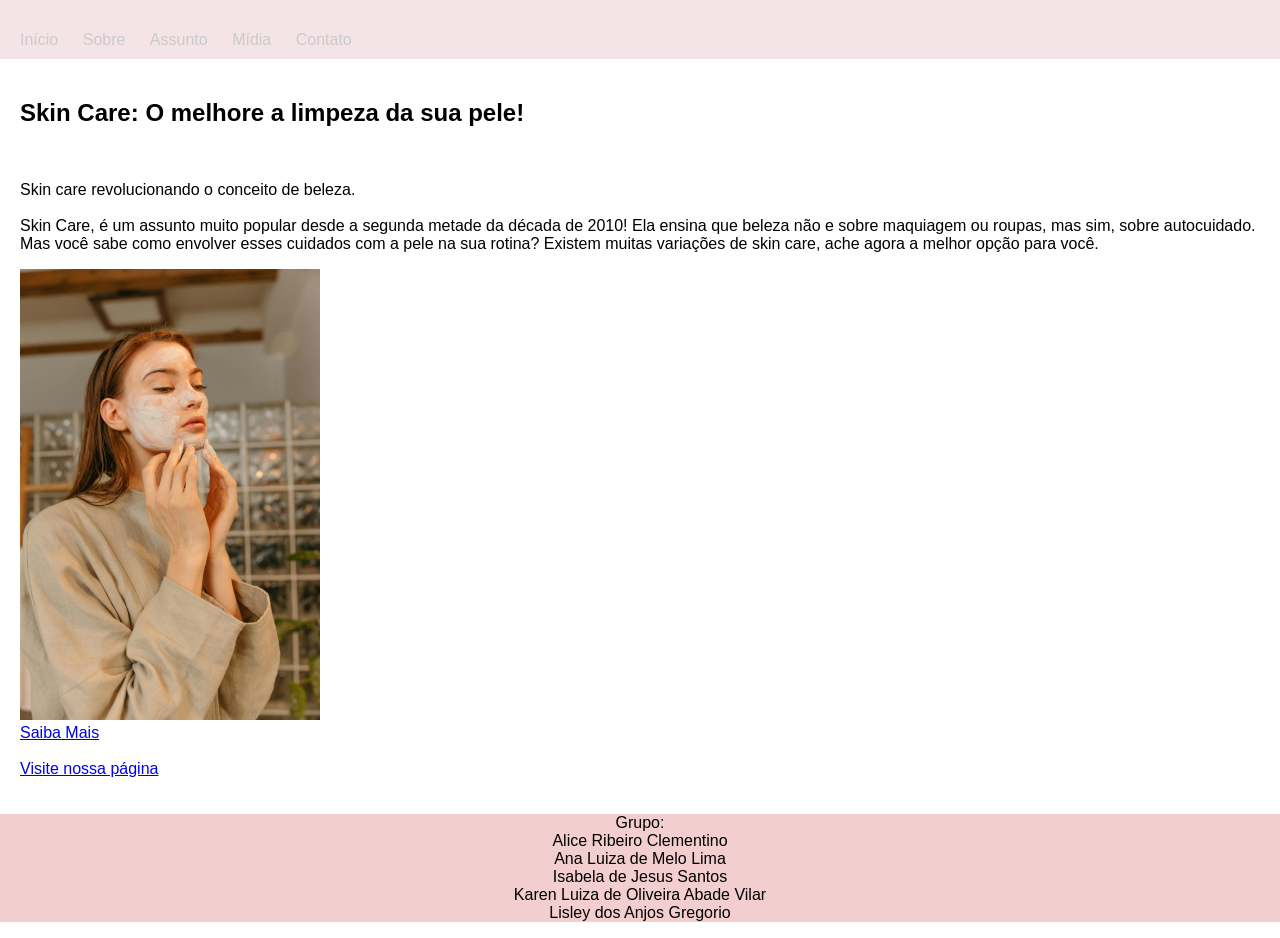
<file: index.html>
<!DOCTYPE html>
<html lang="pt-br">
<head>
    <meta charset="UTF-8">
    <title>Início</title>
    <link rel="stylesheet" href="style.css">
    <link rel="icon" href="favicon.ico">
</head>

<body>

<header>
    <h1></h1>
    <nav>
        <a href="index.html">Início</a>
        <a href="sobre.html">Sobre</a>
        <a href="assunto.html">Assunto</a>
        <a href="midia.html">Mídia</a>
        <a href="contato.html">Contato</a>
    </nav>
</header>

<main>
    <section>
        <h2>Skin Care: O melhore a limpeza da sua pele!</h2>
        <br>
        <p>Skin care revolucionando o conceito de beleza.
<br>
<br>
Skin Care, é um assunto muito popular desde a segunda metade da década de
 2010! Ela ensina que beleza 
não e sobre maquiagem ou roupas, mas sim, sobre autocuidado. 
 Mas você sabe como envolver esses cuidados 
com a pele na sua rotina? Existem muitas variações de skin care, 
ache agora a melhor opção para você.</p>

<img src="foto.jpg" alt="Imagem" style="width: 300px;">

<br>

        <a href="assunto.html#destino1">Saiba Mais</a>
        <br><br>
        <a href="sobre.html#info">Visite nossa página</a>
    </section>
</main>

<footer>
    <p>Grupo:
<br>
Alice Ribeiro Clementino
<br>
Ana Luiza de Melo Lima
<br>
Isabela de Jesus Santos
<br>
Karen Luiza de Oliveira Abade Vilar
<br>
Lisley dos Anjos Gregorio
<br>
</p>
</footer>

</body>
</html>
</file>
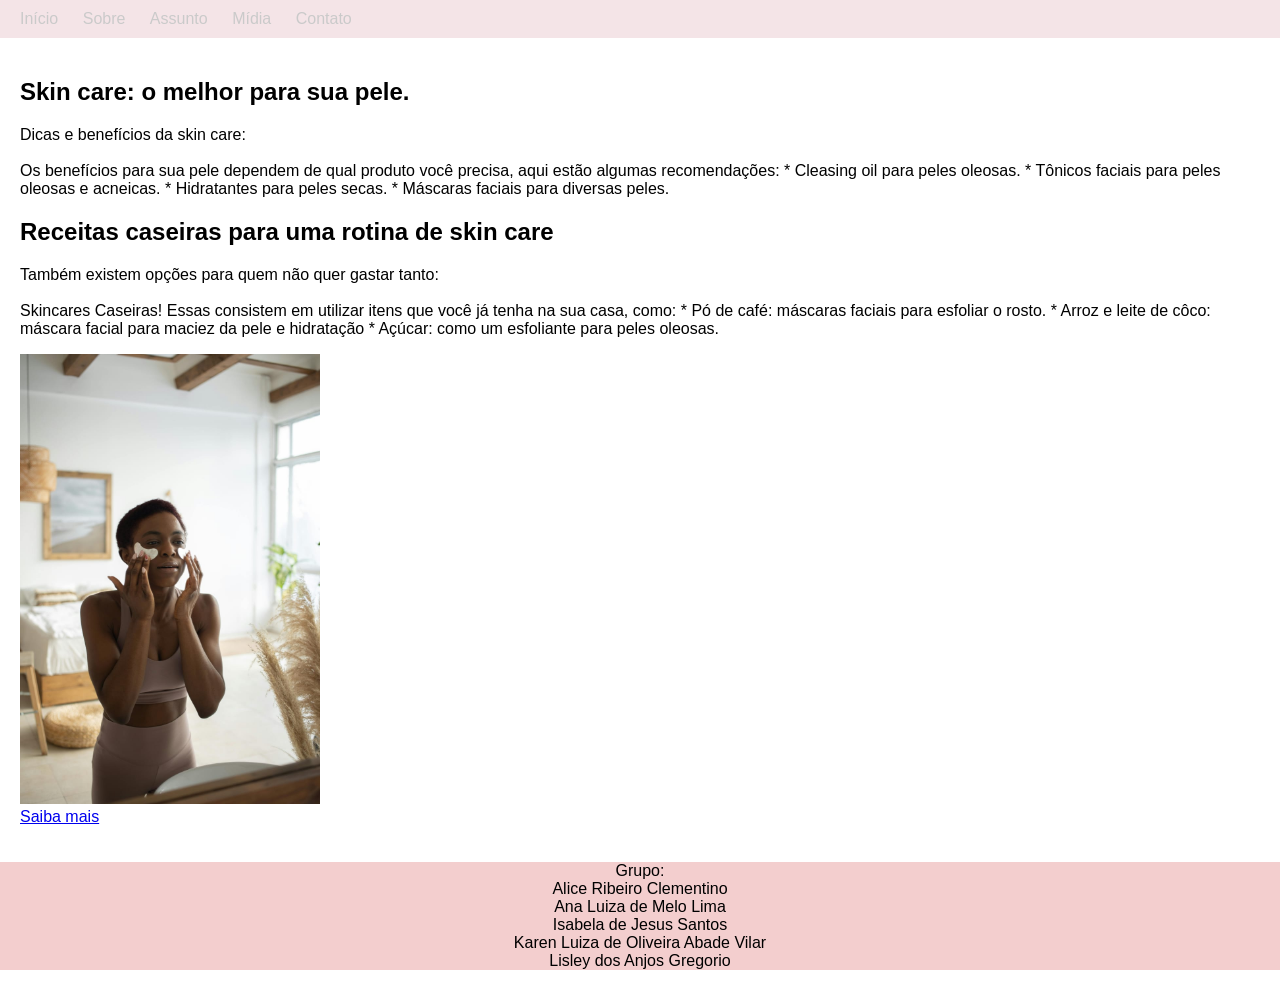
<file: assunto.html>
<!DOCTYPE html>
<html lang="pt-br">
<head>
    <meta charset="UTF-8">
    <title>Assunto</title>
    <link rel="stylesheet" href="style.css">
</head>

<body>

<header>
    <nav>
        <a href="index.html">Início</a>
        <a href="sobre.html">Sobre</a>
        <a href="assunto.html">Assunto</a>
        <a href="midia.html">Mídia</a>
        <a href="contato.html">Contato</a>
    </nav>
</header>

<main>
    <section id="destino1">

        <h2>Skin care: o melhor para sua pele.</h2>
        <p> Dicas e benefícios da skin care:
<br>
<br> 
Os benefícios para sua pele dependem de qual produto você precisa, aqui estão algumas recomendações: 
* Cleasing oil para peles oleosas.
* Tônicos faciais para peles oleosas e acneicas.
*  Hidratantes para peles secas.
* Máscaras faciais para diversas peles.</p>

        <h2>Receitas caseiras para uma rotina de skin care</h2>

        <p>Também existem opções para quem não quer gastar tanto:
<br>
<br>
Skincares Caseiras!
Essas consistem em utilizar itens que você já tenha na sua casa, como:
* Pó de café: máscaras faciais para esfoliar o rosto.
* Arroz e leite de côco: máscara facial para maciez da pele e hidratação 
* Açúcar: como um esfoliante para peles oleosas.</p>




<img src="foto2.jpg" alt="Imagem" style="width: 300px;">

<br>

        <a href="https://share.google/RKNXKp7IPZ06F80F1" target="_blank">Saiba mais</a>
    </section>
</main>

<footer>
    <p>Grupo:
<br>
Alice Ribeiro Clementino
<br>
Ana Luiza de Melo Lima
<br>
Isabela de Jesus Santos
<br>
Karen Luiza de Oliveira Abade Vilar
<br>
Lisley dos Anjos Gregorio
<br>
</p>
</footer>

</body>
</html>
</file>
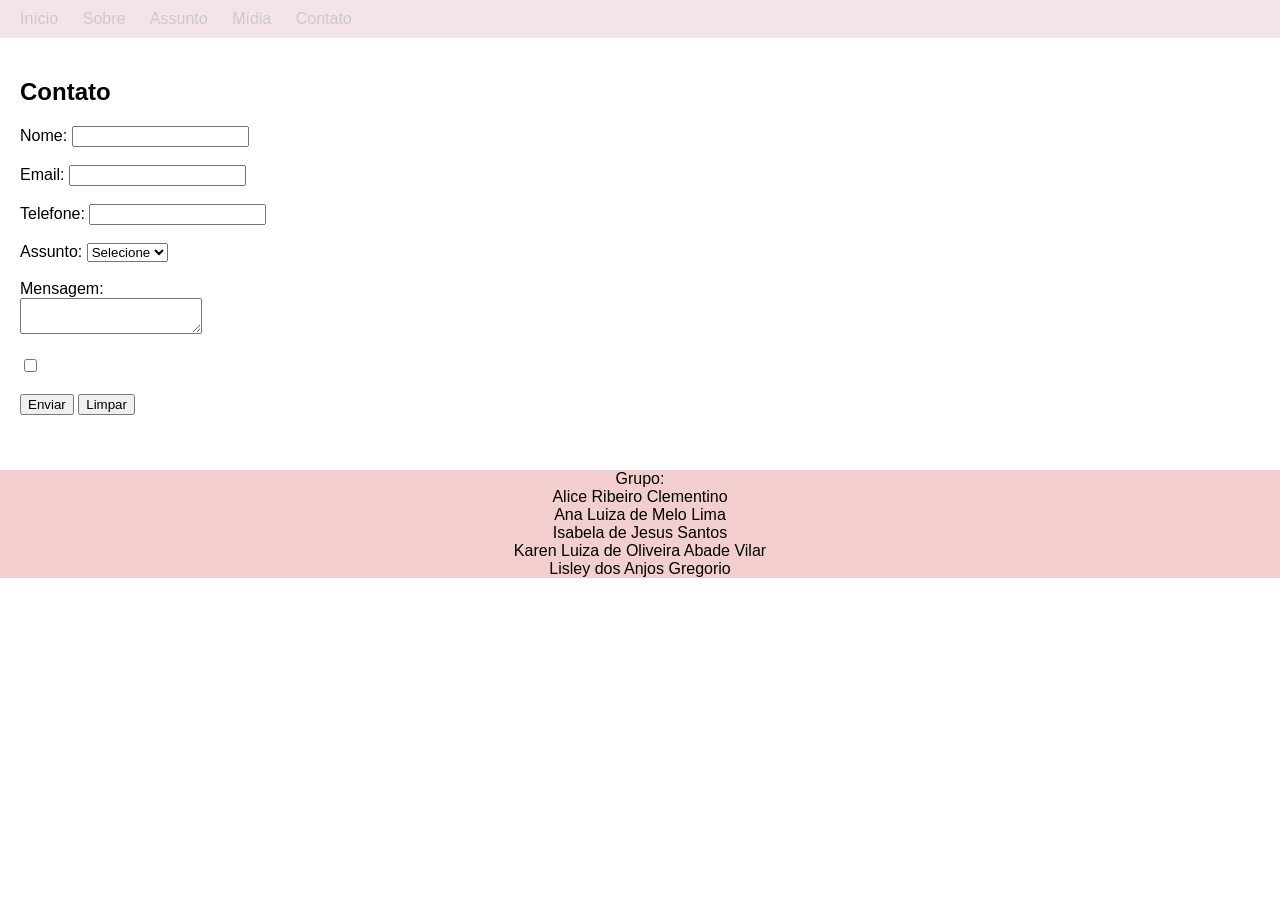
<file: contato.html>
<!DOCTYPE html>
<html lang="pt-br">
<head>
    <meta charset="UTF-8">
    <title>Contato</title>
    <link rel="stylesheet" href="style.css">
    <link rel="icon" href="favicon.ico">
</head>

<body>

<header>
    <nav>
        <a href="index.html">Início</a>
        <a href="sobre.html">Sobre</a>
        <a href="assunto.html">Assunto</a>
        <a href="midia.html">Mídia</a>
        <a href="contato.html">Contato</a>
    </nav>
</header>

<main>

<h2>Contato</h2>

<form>
    Nome: <input type="text"><br><br>
    Email: <input type="email"><br><br>
    Telefone: <input type="tel"><br><br>

    Assunto:
    <select>
        <option>Selecione</option>
        <option>Dúvida</option>
        <option>Sugestão</option>
        <option>Relato</option>
        <option>Parceria</option>
        <option>Outro</option>
    </select><br><br>

    Mensagem:<br>
    <textarea></textarea><br><br>

    <input type="checkbox"><br><br>

    <button type="submit">Enviar</button>
    <button type="reset">Limpar</button>
</form>

<h3></h3>


</main>

<footer>
    <p>Grupo:
<br>
Alice Ribeiro Clementino
<br>
Ana Luiza de Melo Lima
<br>
Isabela de Jesus Santos
<br>
Karen Luiza de Oliveira Abade Vilar
<br>
Lisley dos Anjos Gregorio
<br>
</p>
</footer>

</body>
</html>
</file>
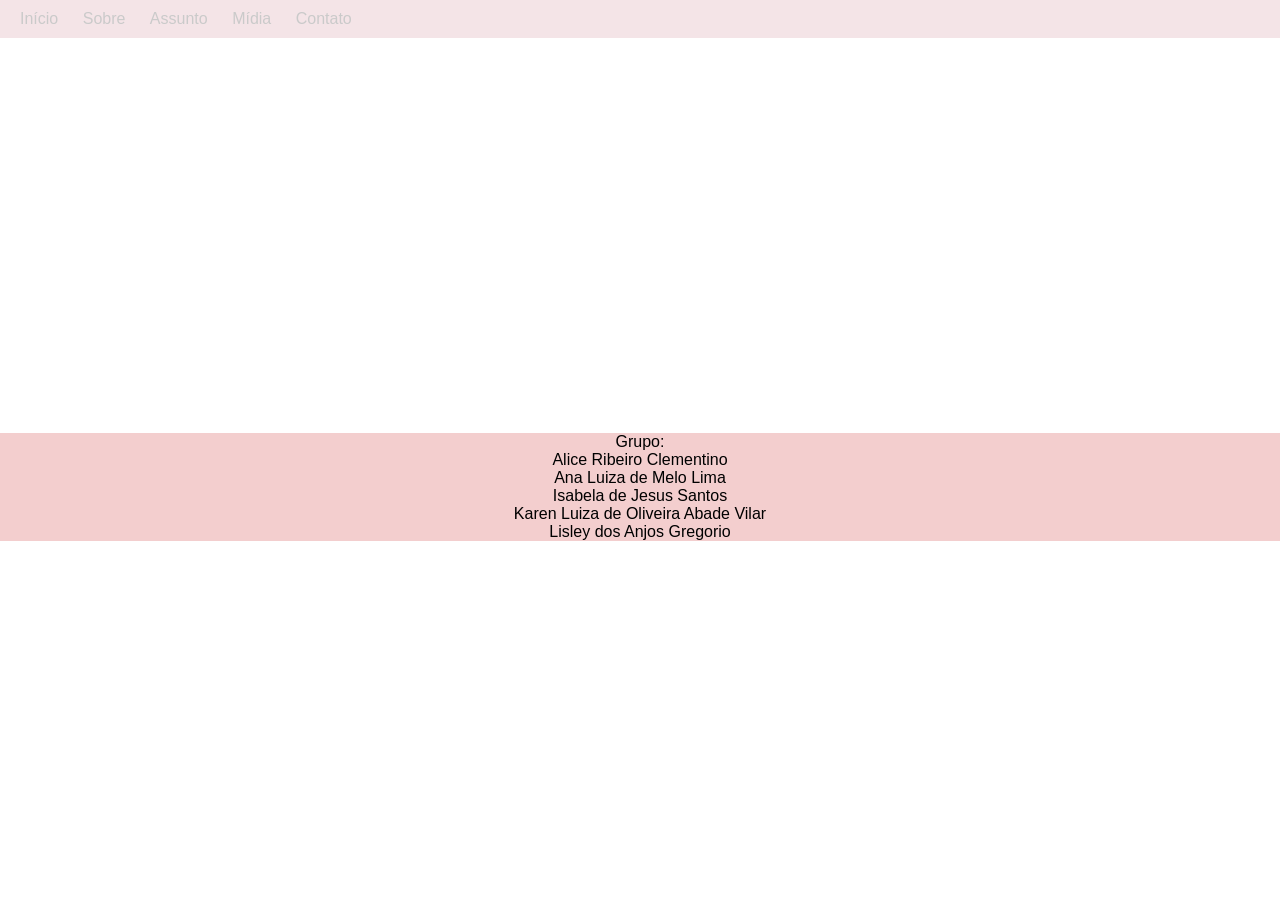
<file: midia.html>
<!DOCTYPE html>
<html lang="pt-br">
<head>
    <meta charset="UTF-8">
    <title>Mídia</title>
    <link rel="stylesheet" href="style.css">
    <link rel="icon" href="favicon.ico">
</head>

<body>

<header>
    <nav>
        <a href="index.html">Início</a>
        <a href="sobre.html">Sobre</a>
        <a href="assunto.html">Assunto</a>
        <a href="midia.html">Mídia</a>
        <a href="contato.html">Contato</a>
    </nav>
</header>

<main>

    <h2></h2>

    <h2></h2>
   

    <h2></h2>
    
    <h2></h2>
    

</main>

<iframe width="560" height="315" 
src="https://www.youtube.com/embed/Yl2jZhJgGmg" 
title="YouTube video player" 
frameborder="0" 
allowfullscreen>
</iframe>

<footer>
    <p>Grupo:
<br>
Alice Ribeiro Clementino
<br>
Ana Luiza de Melo Lima
<br>
Isabela de Jesus Santos
<br>
Karen Luiza de Oliveira Abade Vilar
<br>
Lisley dos Anjos Gregorio
</p>
</footer>

</body>
</html>
</file>
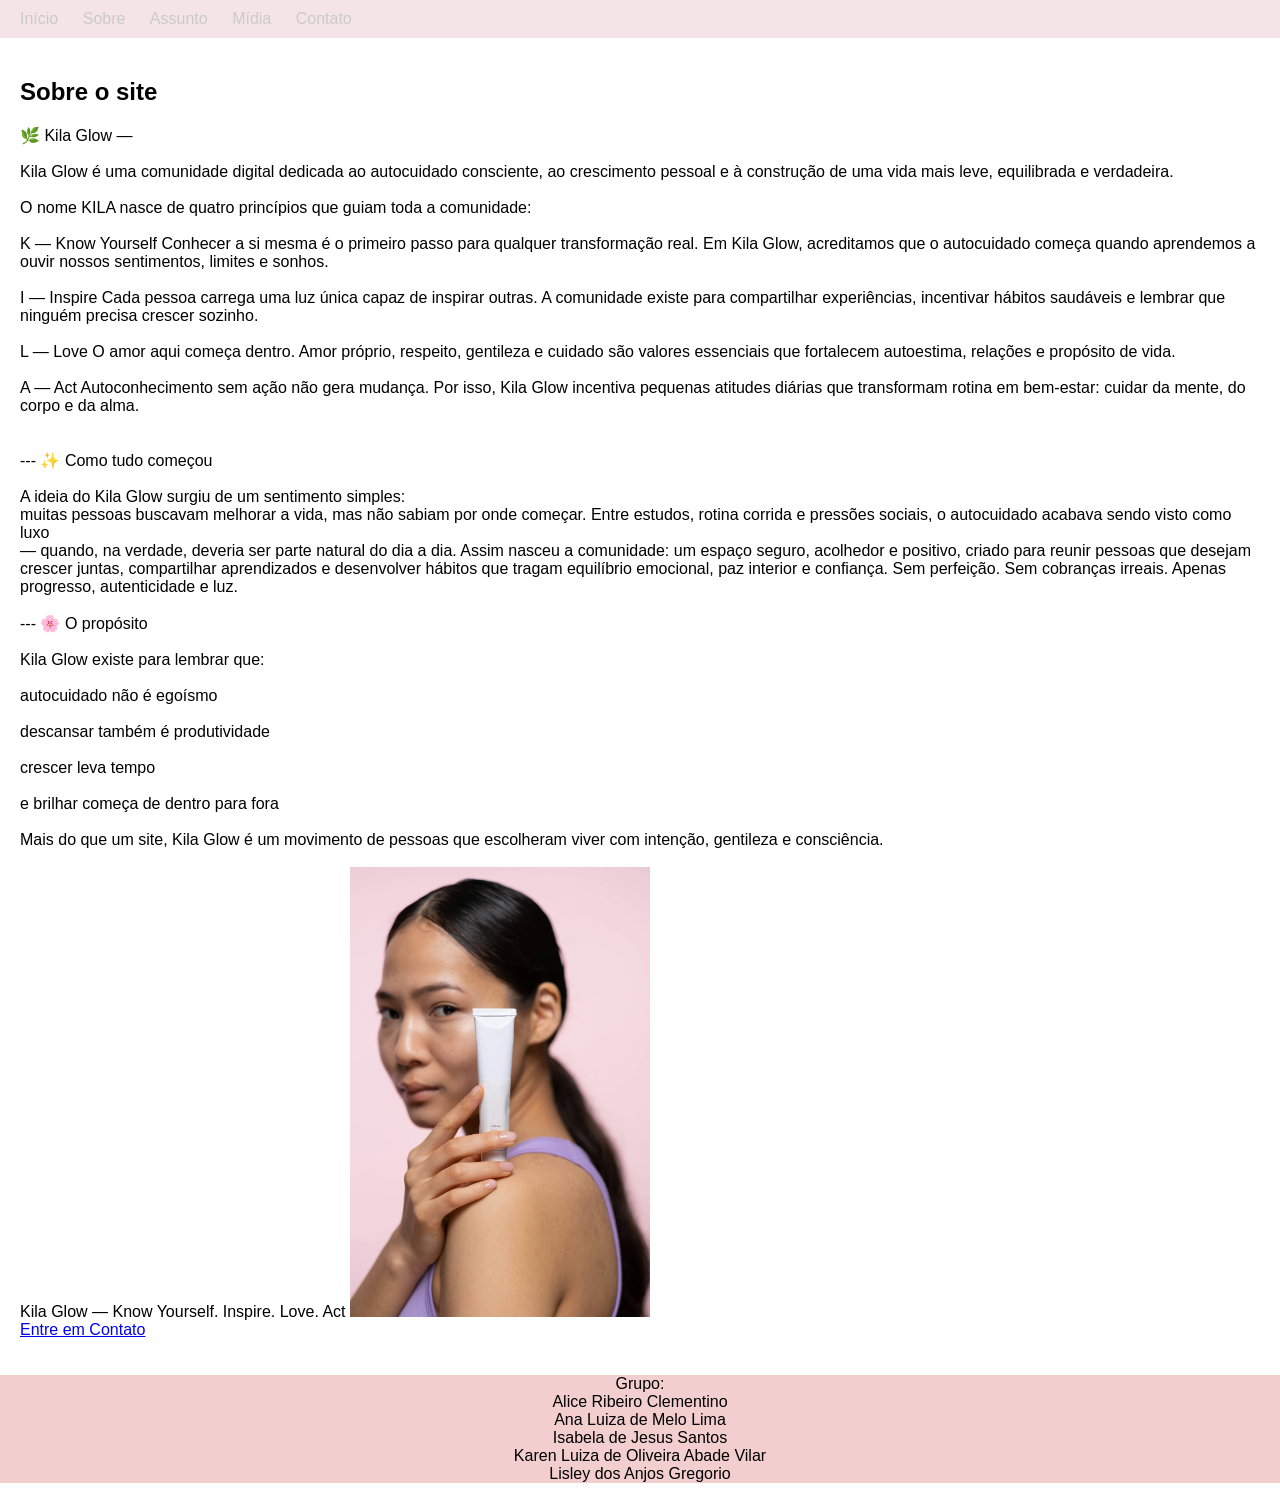
<file: sobre.html>
<!DOCTYPE html>
<html lang="pt-br">
<head>
    <meta charset="UTF-8">
    <title>Sobre</title>
    <link rel="stylesheet" href="style.css">
</head>

<body>

<header>
    <nav>
        <a href="index.html">Início</a>
        <a href="sobre.html">Sobre</a>
        <a href="assunto.html">Assunto</a>
        <a href="midia.html">Mídia</a>
        <a href="contato.html">Contato</a>
    </nav>
</header>

<main>
    <section id="info">
        <h2>Sobre o site</h2>

        🌿 Kila Glow — 
<br>
<br>
Kila Glow é uma comunidade digital dedicada ao autocuidado consciente, ao crescimento pessoal e à construção de uma vida mais leve, equilibrada e verdadeira.
<br>
<br>
O nome KILA nasce de quatro princípios que guiam toda a comunidade:
<br>
<br>
K — Know Yourself
Conhecer a si mesma é o primeiro passo para qualquer transformação real. Em Kila Glow, acreditamos que o autocuidado começa quando aprendemos a ouvir nossos sentimentos, limites e sonhos.
<br>
<br>
I — Inspire
Cada pessoa carrega uma luz única capaz de inspirar outras. A comunidade existe para compartilhar experiências, incentivar hábitos saudáveis e lembrar que ninguém precisa crescer sozinho.
<br>
<br>
L — Love
O amor aqui começa dentro. Amor próprio, respeito, gentileza e cuidado são valores essenciais que fortalecem autoestima, relações e propósito de vida.
<br>
<br>
A — Act
Autoconhecimento sem ação não gera mudança. Por isso, Kila Glow incentiva pequenas atitudes diárias que transformam rotina em bem-estar: cuidar da mente, do corpo e da alma.
<br>
<br>
<br>
---

✨ Como tudo começou
<br>
<br>
A ideia do Kila Glow surgiu de um sentimento simples:
<br>
 muitas pessoas buscavam melhorar a vida, mas não sabiam por onde começar.

Entre estudos, rotina corrida e pressões sociais, o autocuidado acabava sendo visto como luxo 
<br>
— quando, na verdade, deveria ser parte natural do dia a dia.

Assim nasceu a comunidade: um espaço seguro, acolhedor e positivo, criado para reunir pessoas que desejam crescer juntas, compartilhar aprendizados e desenvolver hábitos que tragam equilíbrio emocional, paz interior e confiança.

Sem perfeição.
Sem cobranças irreais.
Apenas progresso, autenticidade e luz.
<br>
<br>
---

🌸 O propósito
<br>
<br>
Kila Glow existe para lembrar que:
<br>
<br>
autocuidado não é egoísmo
<br>
<br>
descansar também é produtividade
<br>
<br>
crescer leva tempo
<br>
<br>
e brilhar começa de dentro para fora
<br>
<br>
Mais do que um site, Kila Glow é um movimento de pessoas que escolheram viver com intenção, gentileza e consciência.
<br>
<br>
Kila Glow — Know Yourself. Inspire. Love. Act



<img src="foto3.jpg" alt="Imagem" style="width: 300px;">

<br>

        <a href="contato.html">Entre em Contato</a>
    </section>
</main>

<footer>
    <p>Grupo:
<br>
Alice Ribeiro Clementino
<br>
Ana Luiza de Melo Lima
<br>
Isabela de Jesus Santos
<br>
Karen Luiza de Oliveira Abade Vilar
<br>
Lisley dos Anjos Gregorio
<br>
</p>
</footer>

</body>
</html>
</file>
<file: style.css>
body {
    font-family: Arial;
    margin: 0;
}

header {
    background: #f4e4e7;
    color: rgb(255, 255, 255);
    padding: 10px;
}

nav a {
    margin: 10px;
    color: rgb(202, 202, 202); 
    text-decoration: none;
}

main {
    padding: 20px;
}

footer {
    background: #f3cece;
    color: #000000;
    text-align: center;
}
</file>
